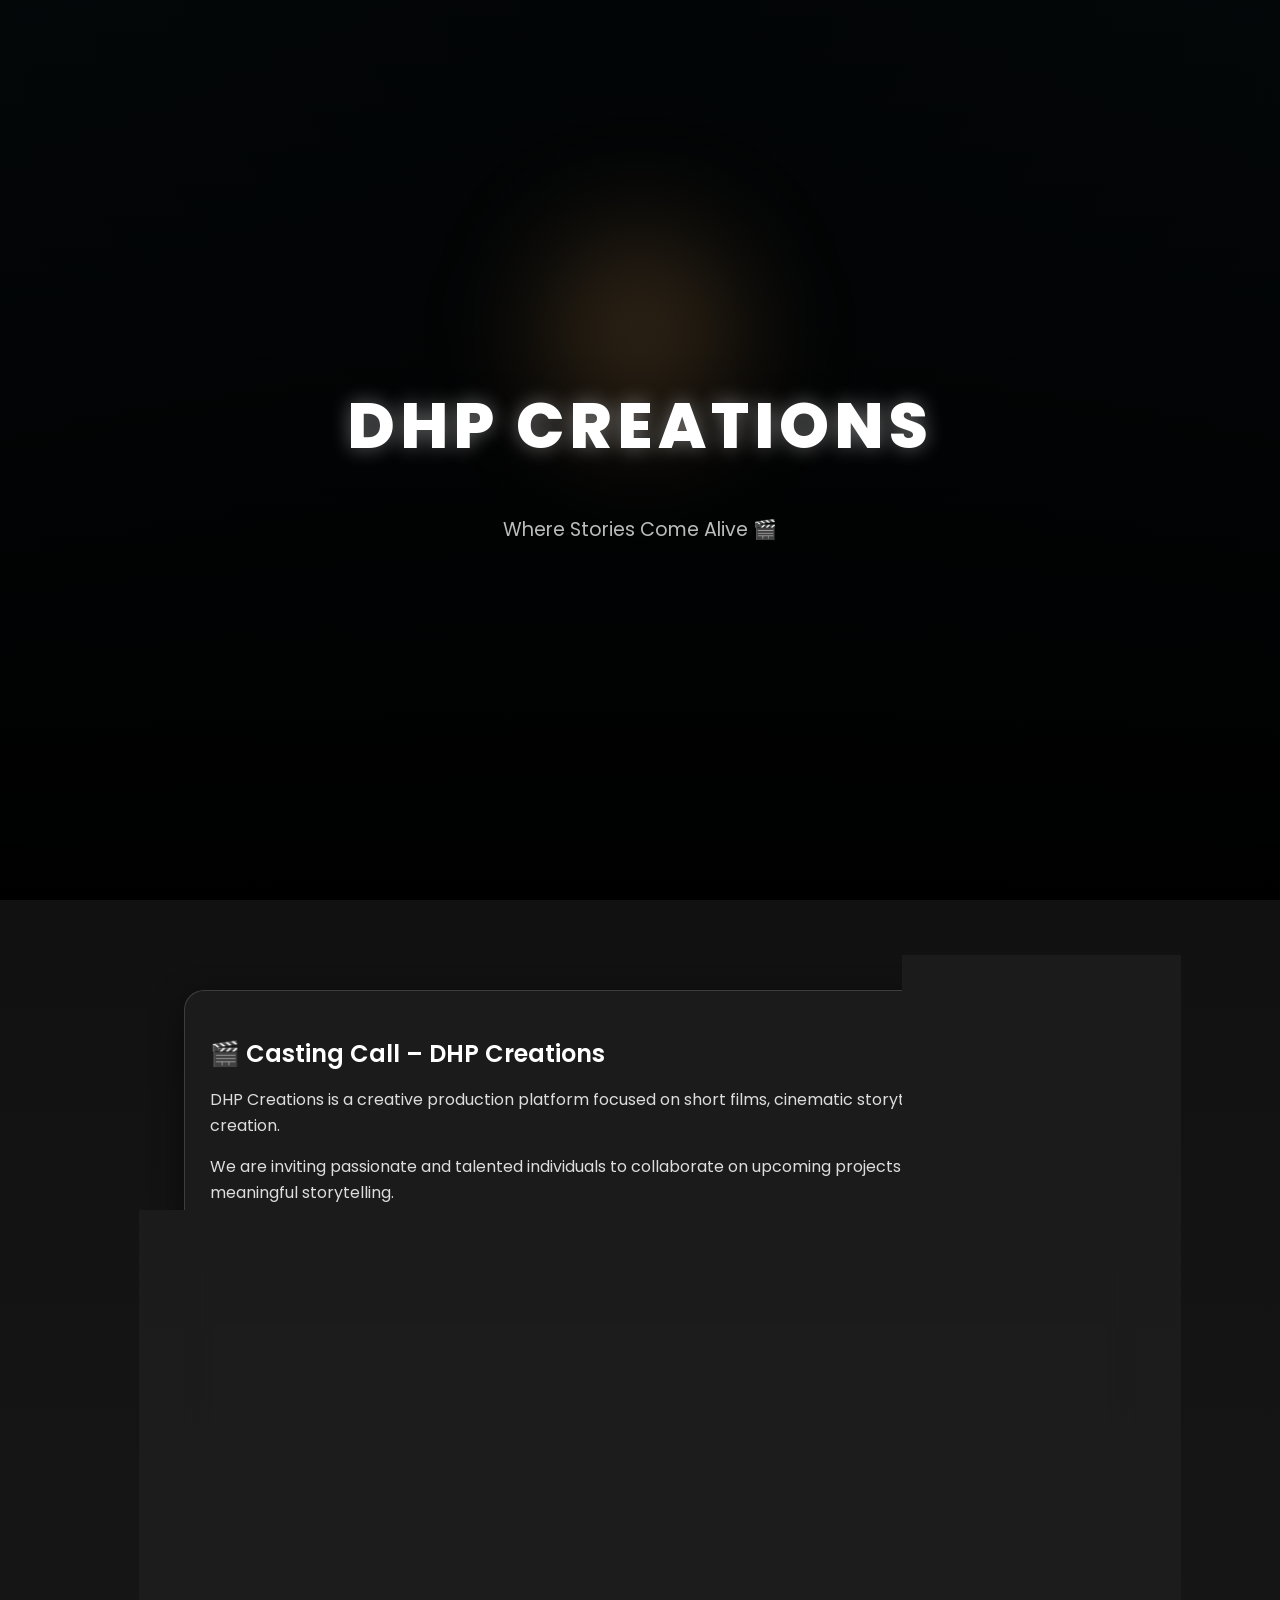
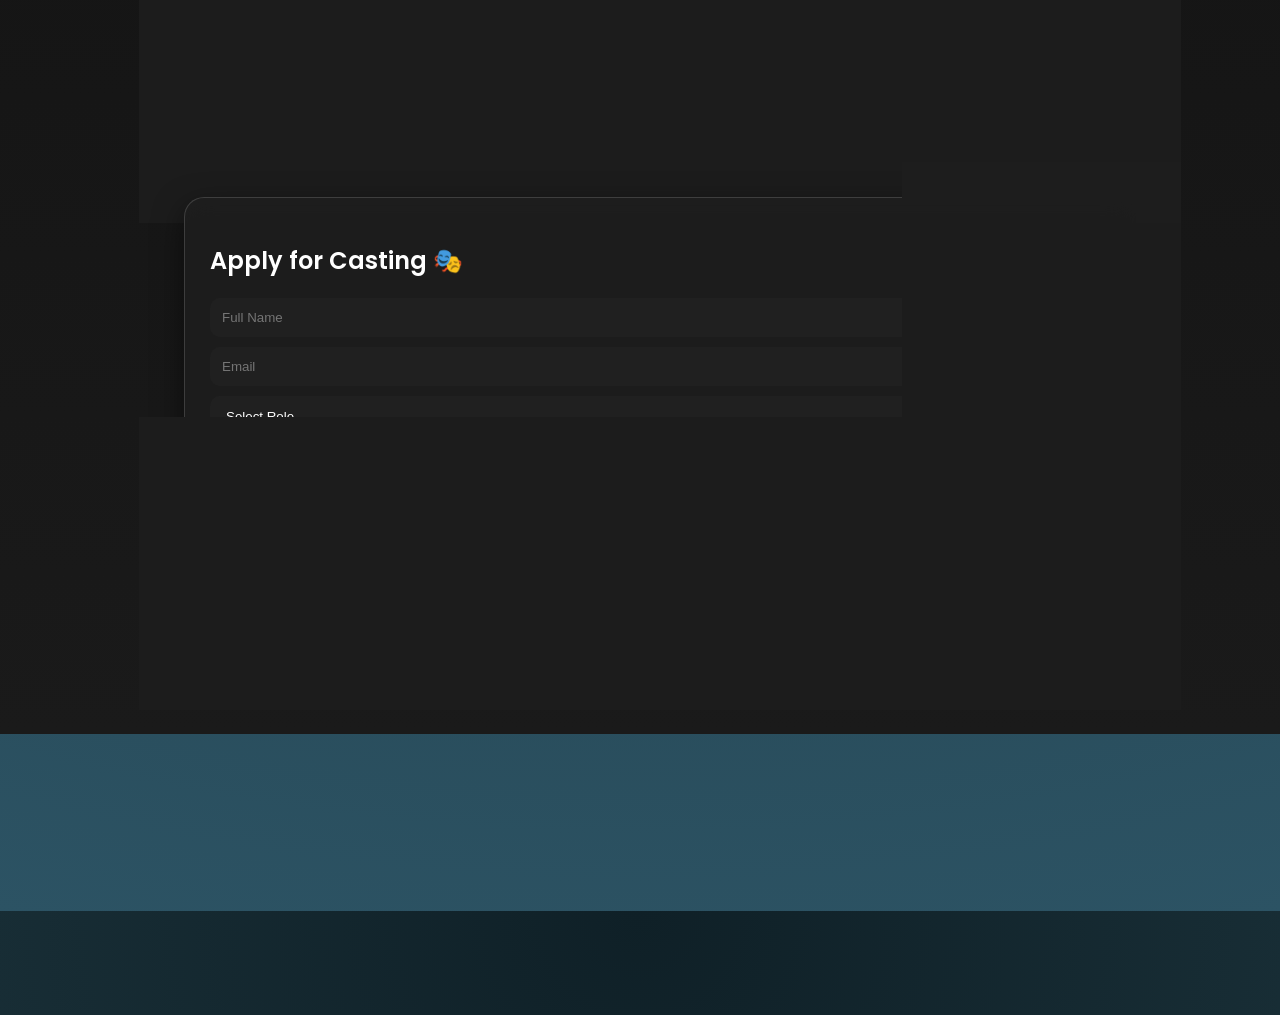
<file: frontend/index.html>
<!DOCTYPE html>
<html lang="en">
<head>
    <meta charset="UTF-8">
    <title>DHP Creations Casting</title>
    <link rel="stylesheet" href="style.css">
    <!-- Font Awesome for social icons -->
    <link rel="stylesheet" href="https://cdnjs.cloudflare.com/ajax/libs/font-awesome/6.5.0/css/all.min.css">
</head>
<body>

<!-- HERO / CINEMATIC HEADER -->
<div class="hero">
    <div class="spotlight"></div>
    <div class="overlay">
        <h1 class="hero-title">DHP CREATIONS</h1>
        <p class="hero-tagline">Where Stories Come Alive 🎬</p>
    </div>
</div>

<div class="container">

    <!-- ABOUT / CASTING -->
    <div class="card">
        <h2>🎬 Casting Call – DHP Creations</h2>
        <p>
            DHP Creations is a creative production platform focused on short films, cinematic storytelling, and digital content creation.
        </p>
        <p>
            We are inviting passionate and talented individuals to collaborate on upcoming projects and be part of meaningful storytelling.
        </p>

        <hr>

        <h3>🎥 Open Roles</h3>
        <ul class="roles">
            <li>🎭 Actors / Actresses</li>
            <li>🎬 Assistant Directors</li>
            <li>🎥 Cinematographers</li>
            <li>✂️ Video Editors</li>
            <li>🎶 Music Directors</li>
            <li>🎤 Singers</li>
            <li>📝 Script Writers</li>
            <li>💃 Choreographers</li>
        </ul>

        <hr>

        <h3>🎬 Direction</h3>
        <p>
            All film projects under DHP Creations are directed by <b>NANDU</b>, bringing creative vision and cinematic storytelling to every production.
        </p>

        <hr>

        <h3>📱 Connect</h3>
        <div class="socials">
            <a href="https://instagram.com/dhp_creations" target="_blank">
                <i class="fab fa-instagram"></i> @dhp_creations
            </a>
            <a href="https://youtube.com/@dhpcreations" target="_blank">
                <i class="fab fa-youtube"></i> @dhpcreations
            </a>
            <a href="mailto:dhpcreations15@gmail.com">
                <i class="fas fa-envelope"></i> dhpcreations15@gmail.com
            </a>
        </div>
    </div>

    <!-- CASTING APPLICATION FORM -->
    <div class="card">
        <h2>Apply for Casting 🎭</h2>
        <form id="form">
            <input type="text" id="name" placeholder="Full Name" required>
            <input type="email" id="email" placeholder="Email" required>
            <select id="role" required>
                <option value="">Select Role</option>
                <option>Actor / Actress</option>
                <option>Cinematographer</option>
                <option>Editor</option>
                <option>Writer</option>
                <option>Singer</option>
                <option>Music Director</option>
                <option>Choreographer</option>
                <option>Assistant Director</option>
            </select>
            <textarea id="message" placeholder="Tell us about your experience..."></textarea>
            <button type="submit">Apply Now 🚀</button>
            <p id="status"></p>
        </form>
    </div>

</div>

<script src="script.js"></script>
</body>
</html>

<!-- Submitted Applications Cinematic -->
<div class="card" id="submitted-data-container">
    <h2>Submitted Applications 🎬</h2>
    <div id="submitted-data-wrapper">
        <div id="submitted-data"></div> <!-- table will scroll inside this -->
    </div>
</div>
</file>
<file: frontend/style.css>
/* FONT */
@import url('https://fonts.googleapis.com/css2?family=Poppins:wght@300;400;600;800&display=swap');

body {
    margin: 0;
    font-family: 'Poppins', sans-serif;
    background: radial-gradient(circle at top, #0f2027, #203a43, #2c5364);
    color: white;
    overflow-x: hidden;
}

/* HERO */
.hero {
    height: 100vh;
    background: linear-gradient(to bottom, rgba(0,0,0,0.85), rgba(0,0,0,1)),
                url('https://images.unsplash.com/photo-1511379938547-c1f69419868d') center/cover no-repeat;
    display: flex;
    justify-content: center;
    align-items: center;
    text-align: center;
    position: relative;
}

.hero::before {
    content: "";
    position: absolute;
    width: 300px;
    height: 300px;
    background: radial-gradient(circle, rgba(255,180,100,0.25), transparent 70%);
    top: 20%;
    left: 50%;
    transform: translateX(-50%);
    filter: blur(50px);
}

.overlay {
    position: relative;
    z-index: 2;
}

.hero-title {
    font-size: 4rem;
    font-weight: 800;
    letter-spacing: 5px;
    text-shadow: 0 0 20px rgba(255,255,255,0.4);
    animation: fadeZoom 2s ease;
}

.hero-tagline {
    color: #bbb;
    margin-top: 10px;
    font-size: 1.2rem;
}

/* CONTAINER */
.container {
    padding: 50px 20px;
    max-width: 1000px;
    margin: auto;
}

/* GLASS CARD */
.card {
    background: rgba(255,255,255,0.08);
    border: 1px solid rgba(255,255,255,0.15);
    backdrop-filter: blur(15px);
    border-radius: 20px;
    padding: 25px;
    margin: 25px 0;
    box-shadow: 0 10px 30px rgba(0,0,0,0.5);
    transition: 0.5s;
    opacity: 0;
    transform: translateY(50px);
}

.card.show {
    opacity: 1;
    transform: translateY(0);
}

/* TEXT */
h2 { font-weight: 600; margin-bottom: 10px; }
h3 { margin-top: 15px; margin-bottom: 5px; font-weight: 500; }
p { color: #ddd; line-height: 1.6; }

/* ROLES GRID */
.roles {
    display: grid;
    grid-template-columns: repeat(auto-fit, minmax(180px, 1fr));
    gap: 10px;
    list-style: none;
    padding: 0;
}

.roles li {
    background: rgba(255,255,255,0.1);
    padding: 10px;
    border-radius: 10px;
    text-align: center;
    transition: 0.3s;
}

.roles li:hover {
    background: rgba(255,255,255,0.2);
    transform: scale(1.05);
}

/* FORM */
input, textarea, select {
    width: 100%;
    padding: 12px;
    margin-top: 10px;
    border-radius: 10px;
    border: none;
    outline: none;
    background: rgba(255,255,255,0.1);
    color: white;
}

textarea { resize: none; height: 80px; }

/* BUTTON */
button {
    margin-top: 15px;
    width: 100%;
    padding: 12px;
    border: none;
    border-radius: 10px;
    background: linear-gradient(45deg, #ff416c, #ff4b2b);
    color: white;
    font-weight: 600;
    cursor: pointer;
    transition: 0.3s;
}

button:hover {
    transform: scale(1.05);
    box-shadow: 0 0 15px rgba(255,75,43,0.6);
}

/* SOCIAL LINKS */
.socials a {
    display: flex;
    align-items: center;
    gap: 10px;
    margin: 8px 0;
    padding: 10px;
    border-radius: 10px;
    text-decoration: none;
    color: white;
    background: rgba(255,255,255,0.1);
    transition: 0.3s;
}

.socials a:hover { transform: translateX(5px); }

/* STATUS */
#status { margin-top: 10px; color: #00ffcc; }

/* ANIMATIONS */
@keyframes fadeZoom {
    from { opacity: 0; transform: scale(1.2); }
    to { opacity: 1; transform: scale(1); }
}

/* FULL SCREEN CASTING SECTION */
.container {
    width: 100%;
    max-width: 100%; /* full width */
    padding: 50px 20px;
    margin: 0 auto;
    background: linear-gradient(to bottom, #111111, #1a1a1a); /* new darker background */
}

/* GLASS CARD FULL WIDTH */
.card {
    max-width: 900px;
    width: 90%; /* almost full screen */
    margin: 30px auto;
    background: rgba(30, 30, 30, 0.85); /* darker card for contrast */
    border: 1px solid rgba(255,255,255,0.15);
    backdrop-filter: blur(15px);
}

/* Roles & Form adjust width */
.roles li {
    background: rgba(50,50,50,0.2); /* darker role items */
}

input, textarea, select {
    background: rgba(50,50,50,0.2); /* darker input fields */
    color: #fff;
}

button {
    background: linear-gradient(45deg, #ff8c00, #ff416c); /* cinematic orange-pink */
    color: white;
}

/* Social Links */
.socials a {
    background: rgba(50,50,50,0.2); /* darker social link background */
    color: #fff;
}

/* Optional: add padding below hero */
.hero + .container {
    padding-top: 60px;
}

/* SCROLLING CINEMATIC TABLE */
#submitted-data-wrapper {
    max-height: 300px; /* height of rolling panel */
    overflow: hidden;
    position: relative;
}

#submitted-data {
    animation: scrollCredits 15s linear infinite; /* rolling credits */
}

#submitted-data table {
    width: 100%;
    border-collapse: collapse;
    color: #fff;
}

#submitted-data th, #submitted-data td {
    padding: 12px;
    border-bottom: 1px solid rgba(255,255,255,0.1);
    text-align: left;
}

#submitted-data th {
    background: rgba(255,255,255,0.05);
    color: #ffb347; /* cinematic orange highlight */
    font-weight: 600;
}

#submitted-data tr:hover {
    background: rgba(255,255,255,0.08);
}

#submitted-data td {
    background: rgba(255,255,255,0.02);
}

/* CINEMATIC ROLLING ANIMATION */
@keyframes scrollCredits {
    0% {
        transform: translateY(100%);
        opacity: 0;
    }
    10% {
        opacity: 1;
    }
    90% {
        opacity: 1;
    }
    100% {
        transform: translateY(-100%);
        opacity: 0;
    }
}

#submitted-data-container::before {
    content: "";
    position: absolute;
    width: 200px;
    height: 200px;
    background: radial-gradient(circle, rgba(255,180,100,0.2), transparent 70%);
    top: 0;
    left: 50%;
    transform: translateX(-50%);
    filter: blur(60px);
}
</file>
